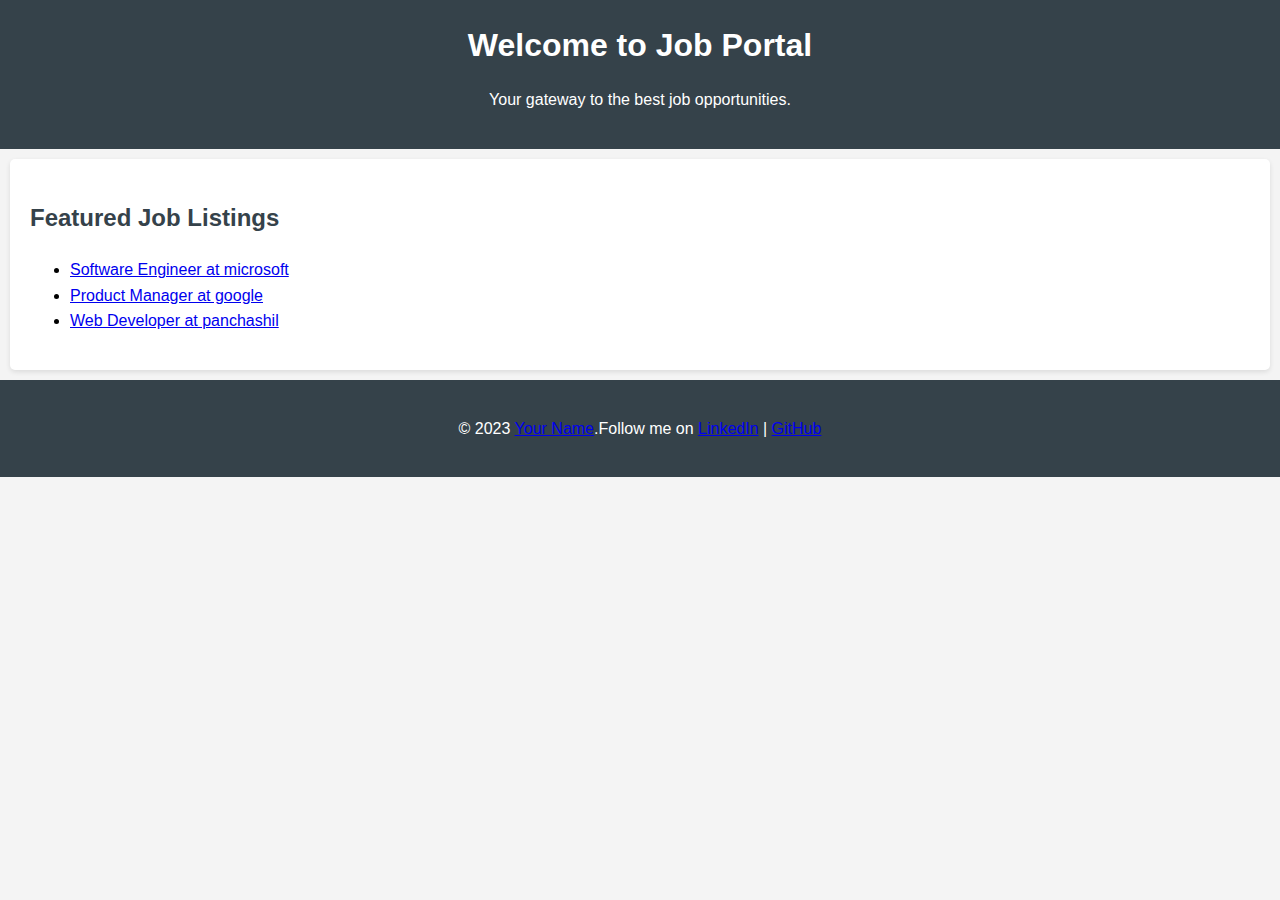
<file: index.html>
<!DOCTYPE html>
<html lang="en">
<head>
    <meta charset="UTF-8">
    <meta name="viewport" content="width=device-width, initial-scale=1.0">
    <title>Job Portal - Home</title>
    <link rel="stylesheet" href="styles.css">
</head>
<body>
    <header>
        <h1>Welcome to  Job Portal</h1>
        <p>Your gateway to the best job opportunities.</p>
    </header>
    
    <section id="featured-jobs">
        <h2>Featured Job Listings</h2>
        <ul>
            <li><a href="job-detail.html">Software Engineer at microsoft</a></li>
            <li><a href="job-detail.html">Product Manager at google</a></li>
            <li><a href="job-detail.html">Web Developer at panchashil</a></li>
        </ul>
    </section>

    <footer>
        <footer>
            <p>&copy; 2023 <a href="https://yourwebsite.com" target="_blank">Your Name</a>.Follow me on <a href="https://www.linkedin.com/in/vaishnavi-waikar-8973832b1?utm_source=share&utm_campaign=share_via&utm_content=profile&utm_medium=android_app" target="_blank">LinkedIn</a> | <a href="https://github.com/vaishnaviwaikar18" target="_blank">GitHub</a></p>
        </footer>
    </footer>
</body>

</html>
</file>
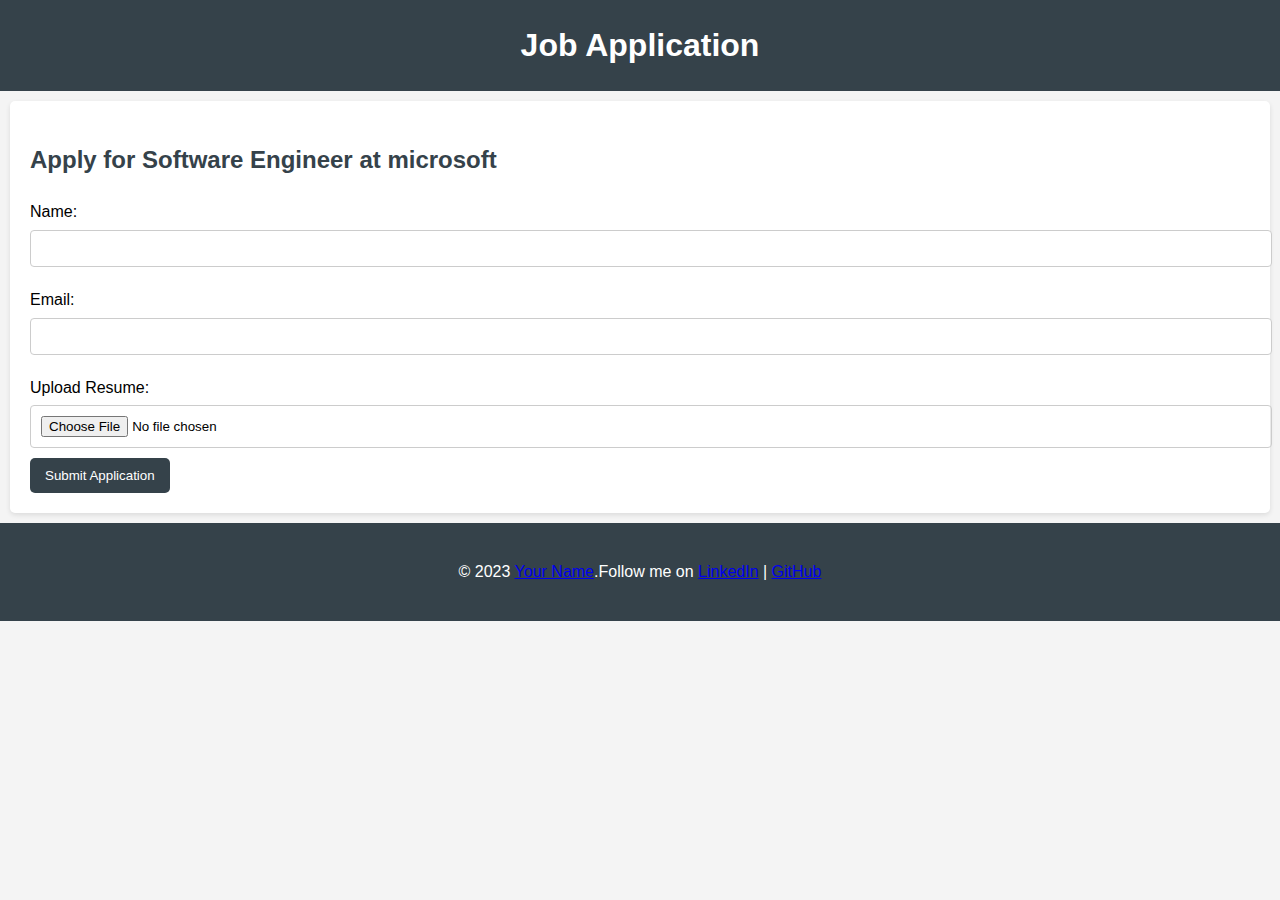
<file: application.html>
<!DOCTYPE html>
<html lang="en">
<head>
    <meta charset="UTF-8">
    <meta name="viewport" content="width=device-width, initial-scale=1.0">
    <title>Job Application</title>
    <link rel="stylesheet" href="styles.css">
</head>
<body>
    <header>
        <h1>Job Application</h1>
    </header>
    
    <section id="application-form">
        <h2>Apply for Software Engineer at microsoft</h2>
        <form action="submit-application.html" method="POST" enctype="multipart/form-data">
            <label for="name">Name:</label>
            <input type="text" id="name" name="name" required>
            
            <label for="email">Email:</label>
            <input type="email" id="email" name="email" required>
            
            <label for="resume">Upload Resume:</label>
            <input type="file" id="resume" name="resume" accept=".pdf,.doc,.docx" required>
            
            <button type="submit">Submit Application</button>
        </form>
    </section>

    <footer>
        <footer>
            <p>&copy; 2023 <a href="https://yourwebsite.com" target="_blank">Your Name</a>.Follow me on <a href="https://www.linkedin.com/in/vaishnavi-waikar-8973832b1?utm_source=share&utm_campaign=share_via&utm_content=profile&utm_medium=android_app" target="_blank">LinkedIn</a> | <a href="https://github.com/vaishnaviwaikar18" target="_blank">GitHub</a></p>
        </footer>
    </footer>
</body>
</html>
</file>
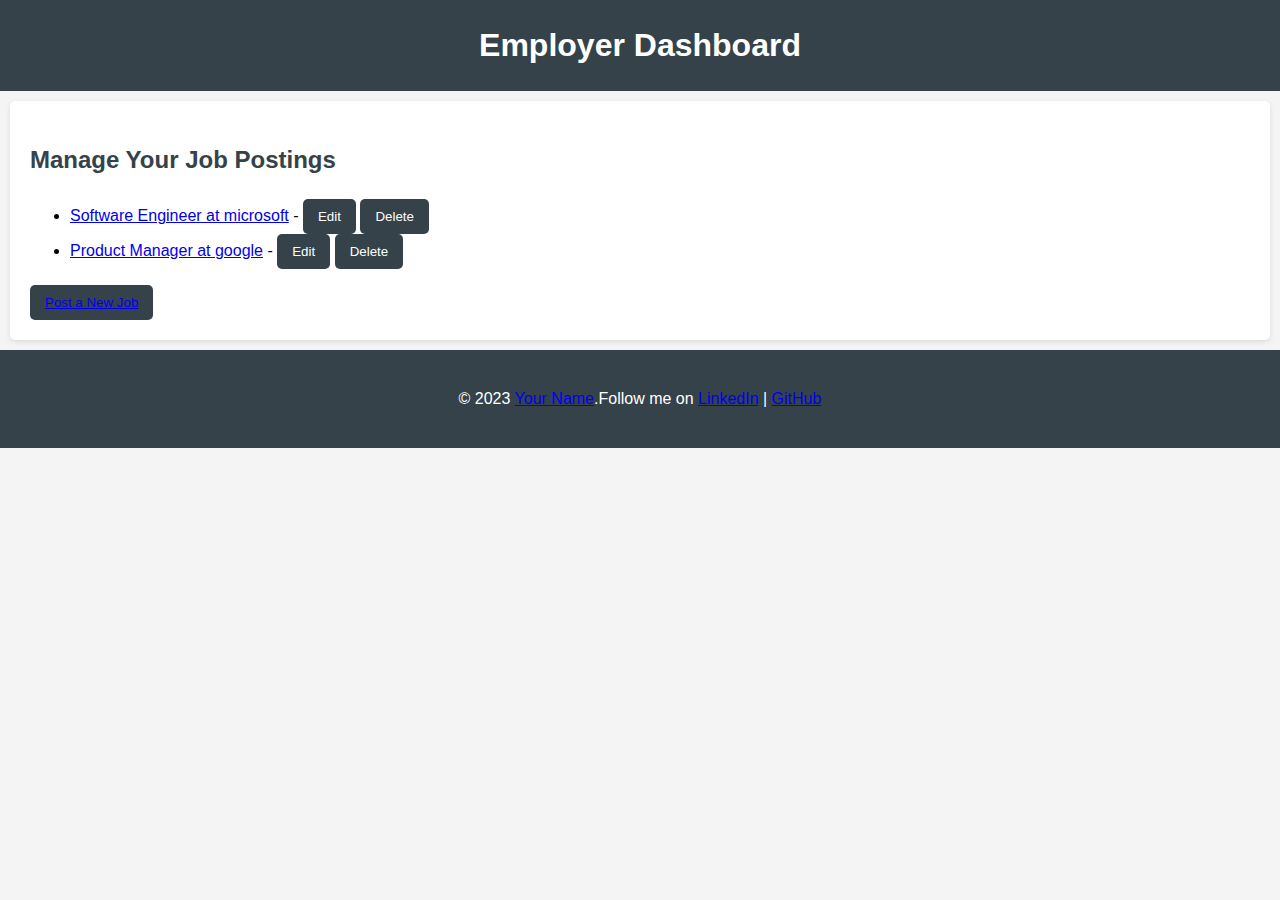
<file: employer-dashboard.html>
<!DOCTYPE html>
<html lang="en">
<head>
    <meta charset="UTF-8">
    <meta name="viewport" content="width=device-width, initial-scale=1.0">
    <title>Employer Dashboard</title>
    <link rel="stylesheet" href="styles.css">
</head>
<body>
    <header>
        <h1>Employer Dashboard</h1>
    </header>
    
    <section id="dashboard">
        <h2>Manage Your Job Postings</h2>
        <ul>
            <li><a href="job-detail.html">Software Engineer at microsoft</a> - <button>Edit</button> <button>Delete</button></li>
            <li><a href="job-detail.html">Product Manager at google</a> - <button>Edit</button> <button>Delete</button></li>
        </ul>
        <button><a href="job-detail.html">Post a New Job</a></button>
    </section>

    <footer>
        <footer>
            <p>&copy; 2023 <a href="https://yourwebsite.com" target="_blank">Your Name</a>.Follow me on <a href="https://www.linkedin.com/in/vaishnavi-waikar-8973832b1?utm_source=share&utm_campaign=share_via&utm_content=profile&utm_medium=android_app" target="_blank">LinkedIn</a> | <a href="https://github.com/vaishnaviwaikar18" target="_blank">GitHub</a></p>
        </footer>
    </footer>
</body>
</html>
</file>
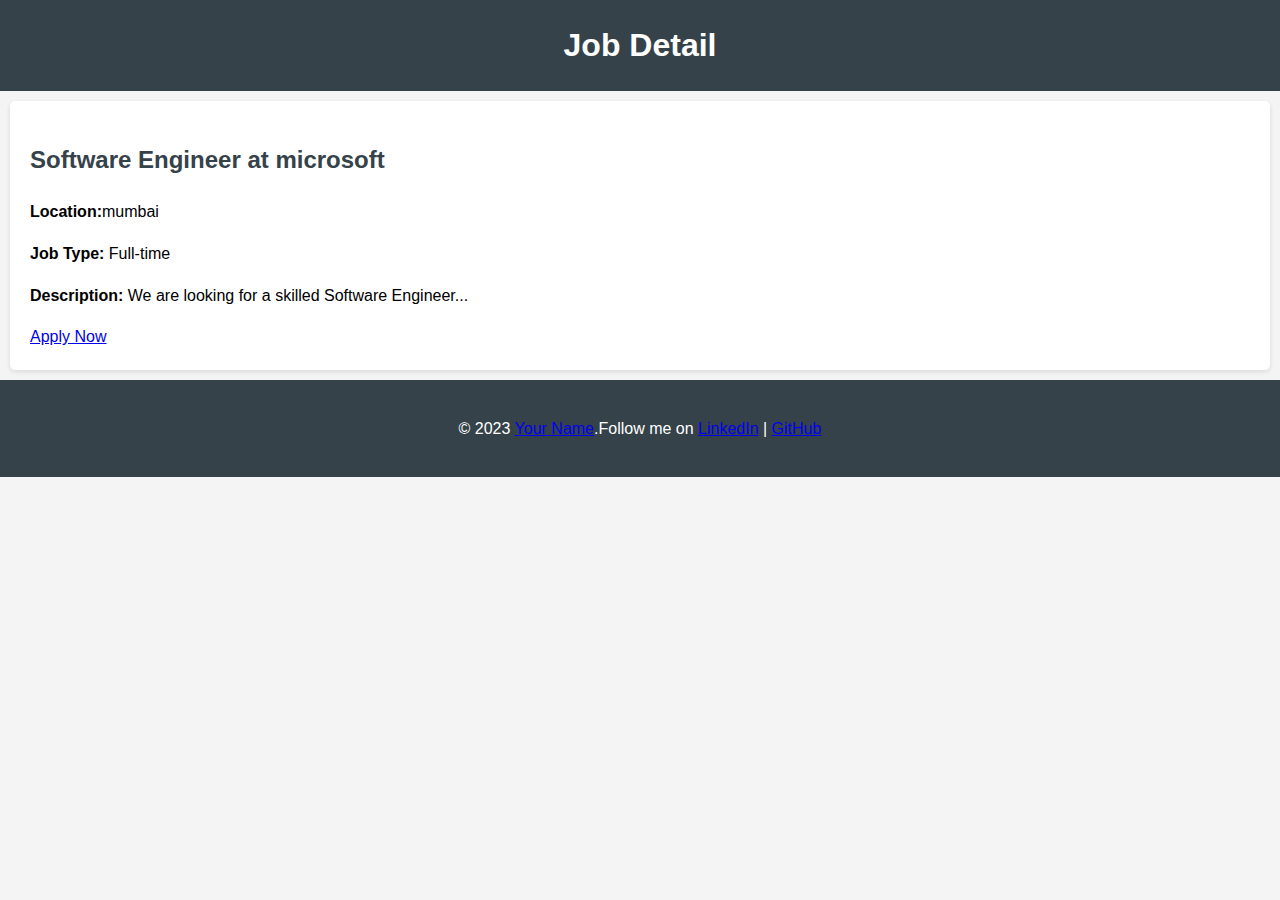
<file: job-detail.html>
<!DOCTYPE html>
<html lang="en">
<head>
    <meta charset="UTF-8">
    <meta name="viewport" content="width=device-width, initial-scale=1.0">
    <title>Job Detail</title>
    <link rel="stylesheet" href="styles.css">
</head>
<body>
    <header>
        <h1>Job Detail</h1>
    </header>
    
    <section id="job-detail">
        <h2>Software Engineer at microsoft</h2>
        <p><strong>Location:</strong>mumbai</p>
        <p><strong>Job Type:</strong> Full-time</p>
        <p><strong>Description:</strong> We are looking for a skilled Software Engineer...</p>
        <a href="application.html">Apply Now</a>
    </section>

    <footer>
        <footer>
            <p>&copy; 2023 <a href="https://yourwebsite.com" target="_blank">Your Name</a>.Follow me on <a href="https://www.linkedin.com/in/vaishnavi-waikar-8973832b1?utm_source=share&utm_campaign=share_via&utm_content=profile&utm_medium=android_app" target="_blank">LinkedIn</a> | <a href="https://github.com/vaishnaviwaikar18" target="_blank">GitHub</a></p>
        </footer>
    </footer>
</body>

</html>
</file>
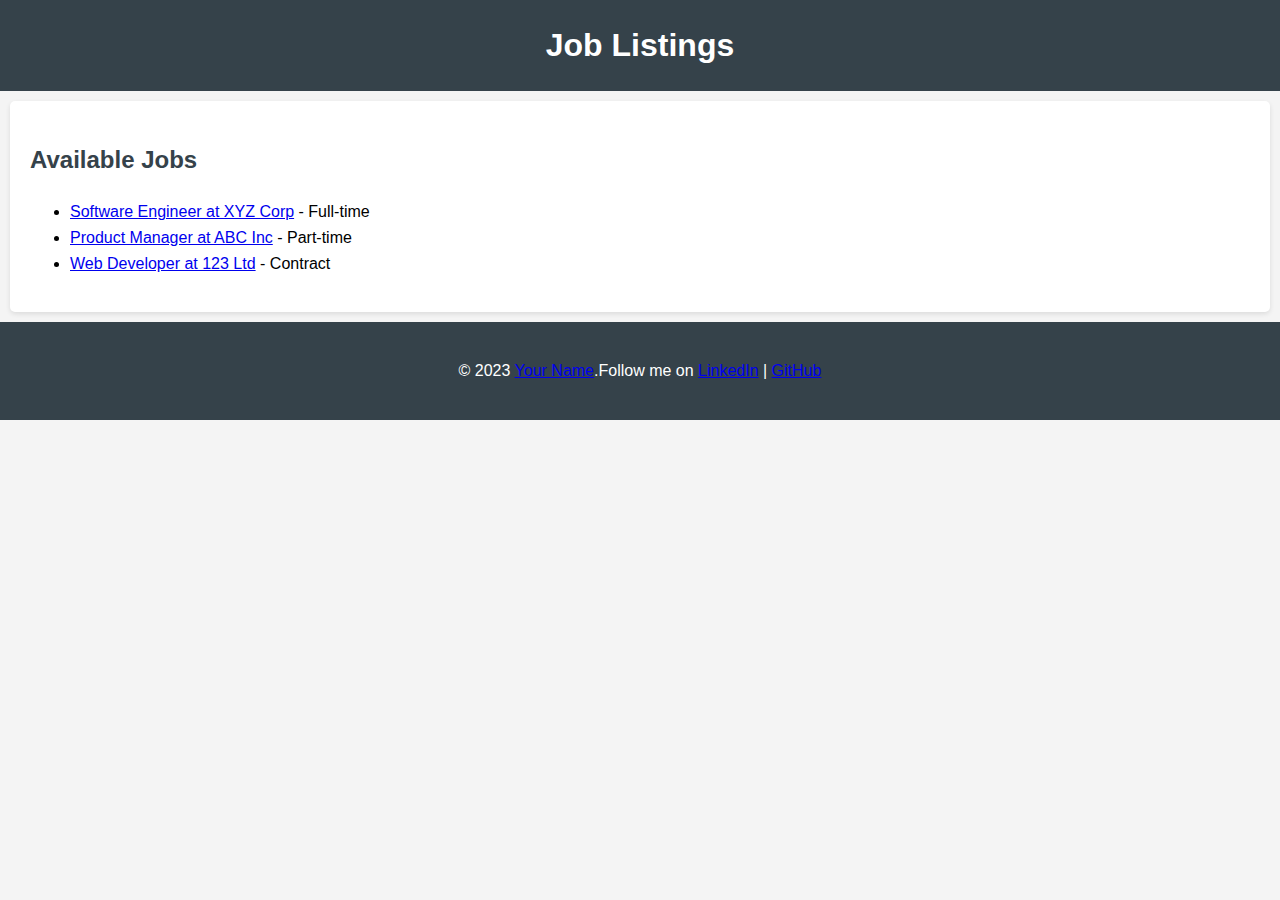
<file: job-listings.html>
<!DOCTYPE html>
<html lang="en">
<head>
    <meta charset="UTF-8">
    <meta name="viewport" content="width=device-width, initial-scale=1.0">
    <title>Job Listings</title>
    <link rel="stylesheet" href="styles.css">
</head>
<body>
    <header>
        <h1>Job Listings</h1>
    </header>
    
    <section id="job-listings">
        <h2>Available Jobs</h2>
        <ul>
            <li><a href="job-detail.html">Software Engineer at XYZ Corp</a> - Full-time</li>
            <li><a href="job-detail.html">Product Manager at ABC Inc</a> - Part-time</li>
            <li><a href="job-detail.html">Web Developer at 123 Ltd</a> - Contract</li>
        </ul>
    </section>

    <footer>
        <footer>
            <p>&copy; 2023 <a href="https://yourwebsite.com" target="_blank">Your Name</a>.Follow me on <a href="https://www.linkedin.com/in/vaishnavi-waikar-8973832b1?utm_source=share&utm_campaign=share_via&utm_content=profile&utm_medium=android_app" target="_blank">LinkedIn</a> | <a href="https://github.com/vaishnaviwaikar18" target="_blank">GitHub</a></p>
        </footer>
    </footer>
</body>

</html>
</file>
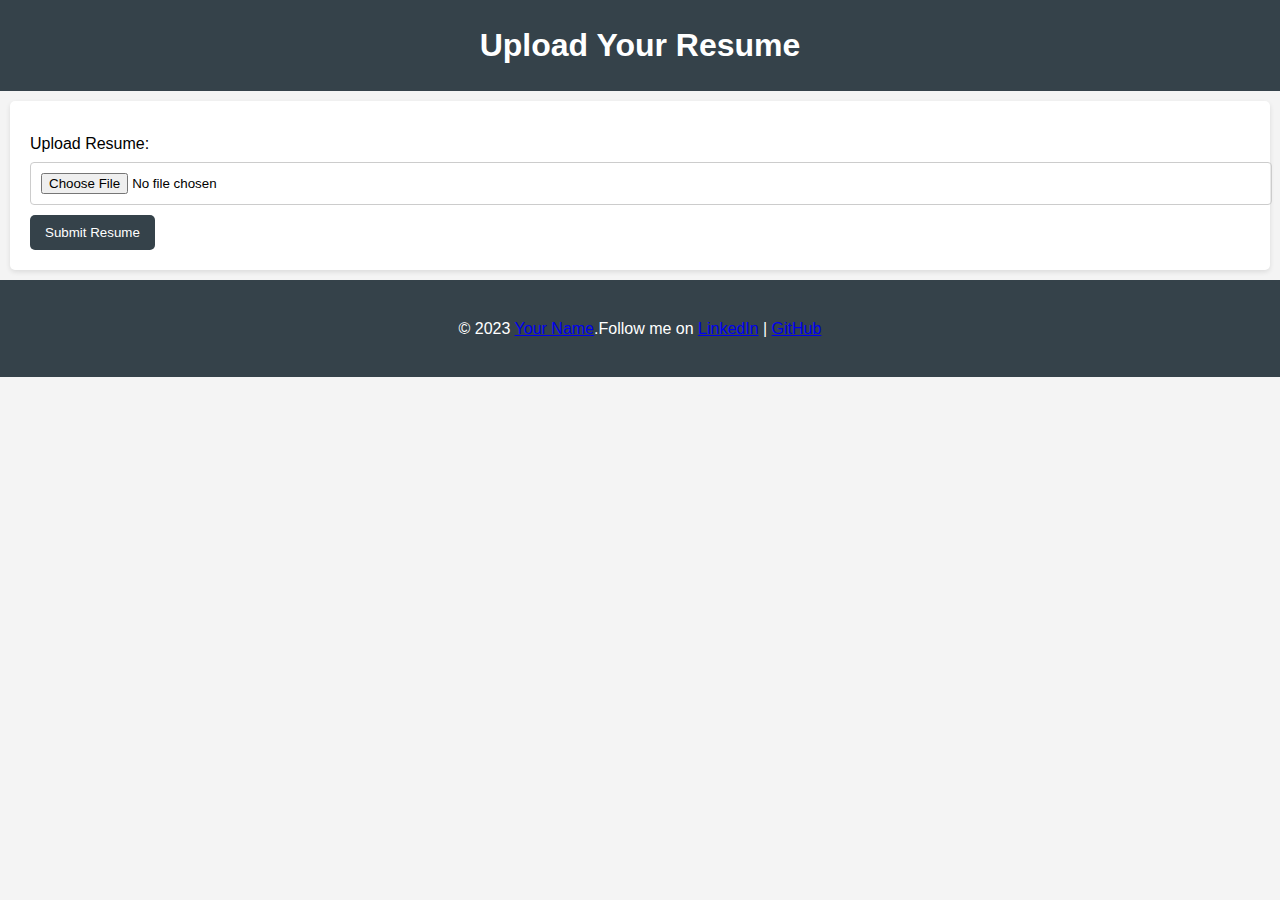
<file: resume-upload.html>
<!DOCTYPE html>
<html lang="en">
<head>
    <meta charset="UTF-8">
    <meta name="viewport" content="width=device-width, initial-scale=1.0">
    <title>Upload Resume</title>
    <link rel="stylesheet" href="styles.css">
</head>
<body>
    <header>
        <h1>Upload Your Resume</h1>
    </header>
    
    <section id="upload-form">
        <form action="submit-resume.html" method="POST" enctype="multipart/form-data">
            <label for="resume">Upload Resume:</label>
            <input type="file" id="resume" name="resume" accept=".pdf,.doc,.docx" required>
            
            <button type="submit">Submit Resume</button>
        </form>
    </section>

    <footer>
        <footer>
            <p>&copy; 2023 <a href="https://yourwebsite.com" target="_blank">Your Name</a>.Follow me on <a href="https://www.linkedin.com/in/vaishnavi-waikar-8973832b1?utm_source=share&utm_campaign=share_via&utm_content=profile&utm_medium=android_app" target="_blank">LinkedIn</a> | <a href="https://github.com/vaishnaviwaikar18" target="_blank">GitHub</a></p>
        </footer>
    </footer>
</body>
</html>
</file>
<file: styles.css>
/* General Styles */
body {
    font-family: Arial, sans-serif;
    line-height: 1.6;
    margin: 0;
    padding: 0;
    background-color: #f4f4f4;
}

header {
    background: #35424a;
    color: #ffffff;
    padding: 20px 0;
    text-align: center;
}

h1 {
    margin: 0;
}

section {
    padding: 20px;
    margin: 10px;
    background: #ffffff;
    border-radius: 5px;
    box-shadow: 0 2px 5px rgba(0, 0, 0, 0.1);
}

h2 {
    color: #35424a;
}

label {
    display: block;
    margin: 10px 0 5px;
}

input[type="text"],
input[type="email"],
input[type="file"] {
    width: 100%;
    padding: 10px;
    margin-bottom: 10px;
    border: 1px solid #ccc;
    border-radius: 4px;
}

button {
    background: #35424a;
    color: #ffffff;
    border: none;
    padding: 10px 15px;
    border-radius: 5px;
    cursor: pointer;
}

button:hover {
    background: #2c3e50;
}

footer {
    text-align: center;
    padding: 10px 0;
    background: #35424a;
    color: #ffffff;
    position: relative;
    bottom: 0;
    width: 100%;
}
</file>
